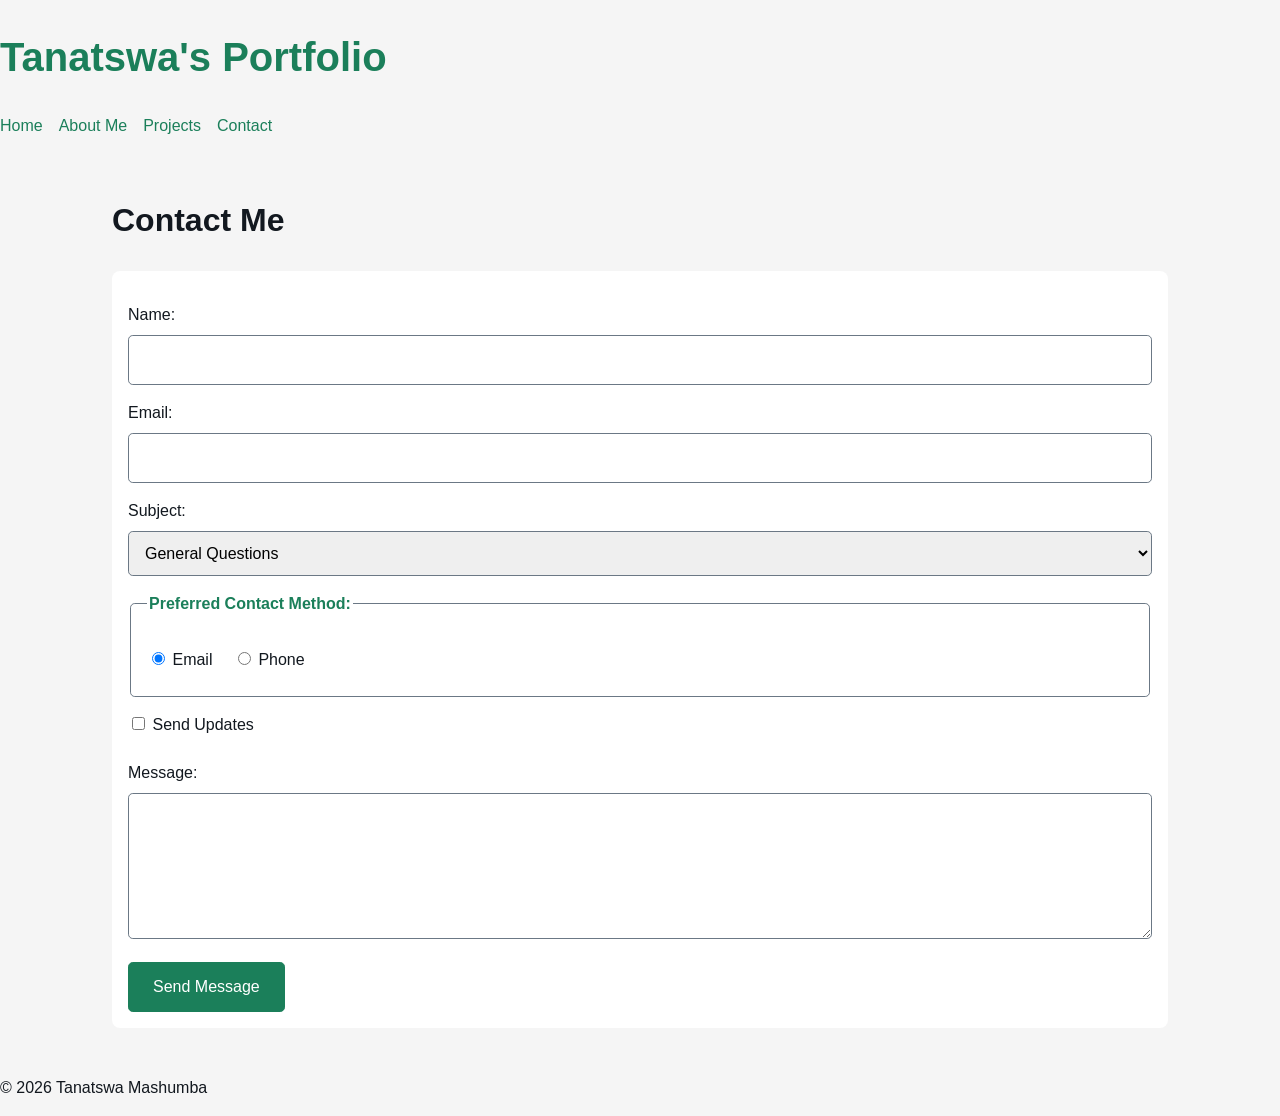
<file: contact.html>
<!DOCTYPE html>
<html lang="en">

<head>
    <meta charset="UTF-8">
    <meta name="viewport" content="width=device-width, initial-scale=1.0">
    <title>Contact - Tanatswa's Portfolio</title>
    <link rel="stylesheet" href="css/styles.css">
</head>

<body>

    <header>
        <h1>Tanatswa's Portfolio</h1>

        <nav>
            <ul>
                <li><a href="index.html">Home</a></li>
                <li><a href="about.html">About Me</a></li>
                <li><a href="projects.html">Projects</a></li>
                <li><a href="contact.html">Contact</a></li>
            </ul>
        </nav>
    </header>

    <main>

        <section>
            <h2>Contact Me</h2>

            <form class="contact-form">

                <label for="name">Name:</label>
                <input type="text" id="name" name="name" required>

                <label for="email">Email:</label>
                <input type="email" id="email" name="email" required>

                <label for="subject">Subject:</label>
                <select id="subject" name="subject">
                    <option value="general">General Questions</option>
                    <option value="projects">Project Inquiry</option>
                    <option value="feedback">Feedback</option>
                </select>

                <fieldset>
                    <legend>Preferred Contact Method:</legend>

                    <input type="radio"
                           id="contact-email"
                           name="contact-method"
                           value="email"
                           checked>
                    <label for="contact-email">Email</label>

                    <input type="radio"
                           id="contact-phone"
                           name="contact-method"
                           value="phone">
                    <label for="contact-phone">Phone</label>
                </fieldset>

                <input type="checkbox"
                       id="updates"
                       name="updates">
                <label for="updates">Send Updates</label>

                <label for="message">Message:</label>
                <textarea id="message"
                          name="message"
                          rows="5"
                          required></textarea>

                <button type="submit">Send Message</button>

            </form>

        </section>

    </main>

    <footer>
        <p>&copy; 2026 Tanatswa Mashumba</p>
    </footer>

</body>

</html>
</file>
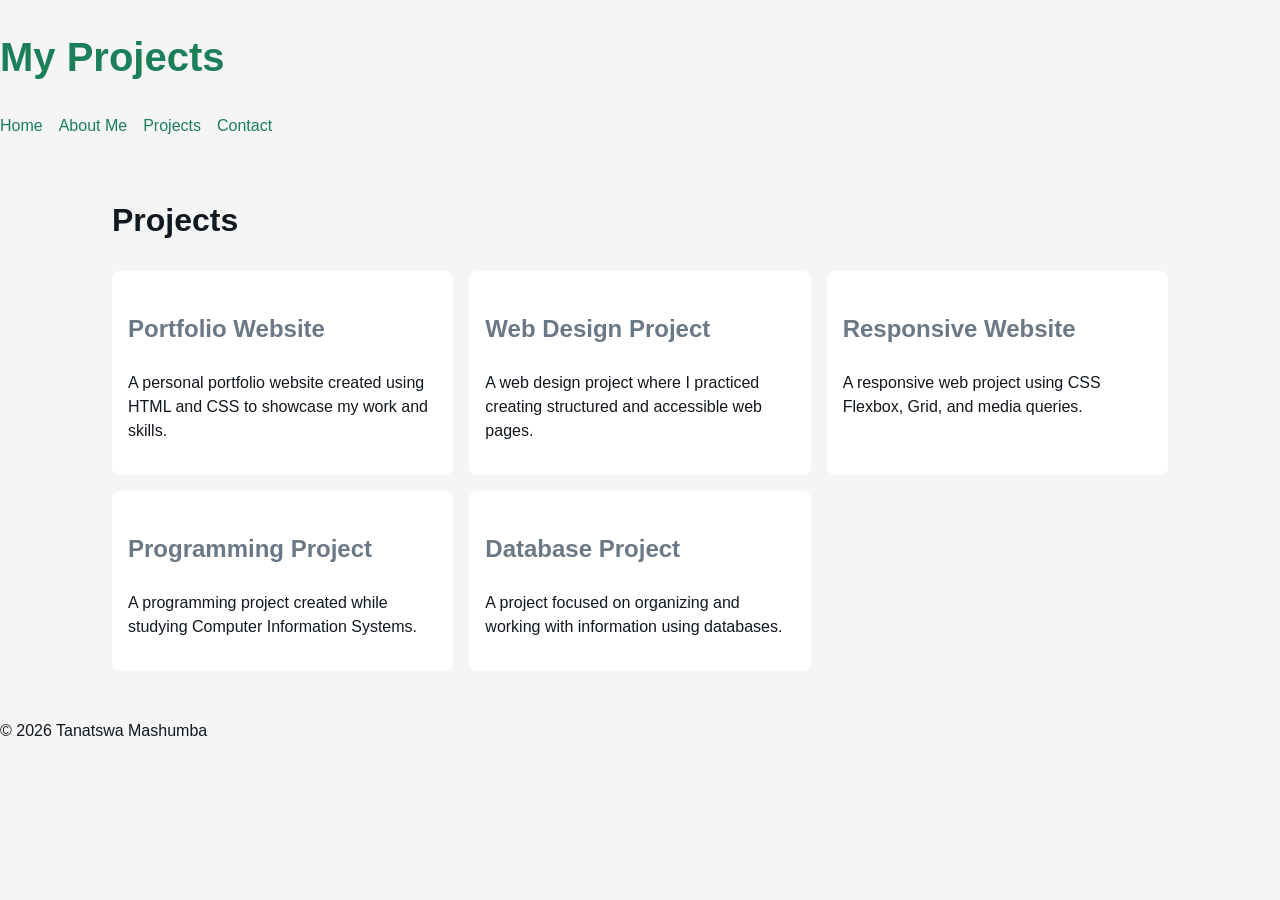
<file: projects.html>
<!DOCTYPE html>
<html lang="en">

<head>
    <meta charset="UTF-8">
    <meta name="viewport" content="width=device-width, initial-scale=1.0">
    <title>Tanatswa's Portfolio - Projects</title>
    <link rel="stylesheet" href="css/styles.css">
</head>

<body>

    <header>
        <h1>My Projects</h1>

        <nav>
            <ul>
                <li><a href="index.html">Home</a></li>
                <li><a href="about.html">About Me</a></li>
                <li><a href="projects.html">Projects</a></li>
                <li><a href="contact.html">Contact</a></li>
            </ul>
        </nav>
    </header>

    <main>

        <section>
            <h2>Projects</h2>

            <div class="cards">

                <article>
                    <h3>Portfolio Website</h3>
                    <p>
                        A personal portfolio website created using HTML and CSS
                        to showcase my work and skills.
                    </p>
                </article>

                <article>
                    <h3>Web Design Project</h3>
                    <p>
                        A web design project where I practiced creating
                        structured and accessible web pages.
                    </p>
                </article>

                <article>
                    <h3>Responsive Website</h3>
                    <p>
                        A responsive web project using CSS Flexbox, Grid,
                        and media queries.
                    </p>
                </article>

                <article>
                    <h3>Programming Project</h3>
                    <p>
                        A programming project created while studying
                        Computer Information Systems.
                    </p>
                </article>

                <article>
                    <h3>Database Project</h3>
                    <p>
                        A project focused on organizing and working with
                        information using databases.
                    </p>
                </article>

            </div>

        </section>

    </main>

    <footer>
        <p>&copy; 2026 Tanatswa Mashumba</p>
    </footer>

</body>

</html>
</file>
<file: css/styles.css>
:root {
    --brand: #1b7f5a;
    --ink: #12181f;
    --muted: #6b7885;
    --space: 1rem;
}

*, *::before, *::after {
    box-sizing: border-box;
}

/* Page */
body {
    font-family: Arial, Helvetica, sans-serif;
    color: var(--ink);
    background-color: #f5f5f5;
    line-height: 1.5;
    margin: 0;
}

main {
    max-width: 70rem;
    margin: 0 auto;
    padding: var(--space);
}

/* Headings */
h1 {
    font-size: 2.5rem;
    color: var(--brand);
}

h2 {
    font-size: 2rem;
    color: var(--ink);
}

h3 {
    font-size: 1.5rem;
    color: var(--muted);
}

/* Responsive images */
img {
    max-width: 100%;
    height: auto;
}

/* Navigation - mobile first */
nav {
    display: flex;
    flex-direction: column;
    gap: 1rem;
}

nav ul {
    display: flex;
    flex-direction: column;
    gap: 1rem;
    list-style: none;
    padding: 0;
    margin: 0;
}

nav li {
    display: block;
}

nav a {
    color: var(--brand);
    text-decoration: none;
}

nav a:hover {
    text-decoration: underline;
}

nav a:focus {
    outline: 0.2rem solid var(--brand);
    outline-offset: 0.2rem;
}

/* Project cards - mobile first */
.cards {
    display: grid;
    grid-template-columns: 1fr;
    gap: 1rem;
}

.cards article {
    background-color: #ffffff;
    padding: var(--space);
    border-radius: 0.5rem;
}

/* Two-column page section - mobile first */
.two-column {
    display: grid;
    grid-template-columns: 1fr;
    gap: 2rem;
}

aside {
    background-color: #ffffff;
    padding: var(--space);
    border-radius: 0.5rem;
    align-self: start;
}

/* Form */
form {
    margin-top: var(--space);
}

label {
    display: block;
    margin-top: var(--space);
    margin-bottom: 0.5rem;
}

input,
select,
textarea {
    width: 100%;
    padding: 0.75rem;
    border: 0.1rem solid var(--muted);
    border-radius: 0.3rem;
    font: inherit;
}

input[type="radio"],
input[type="checkbox"] {
    width: auto;
}

input[type="radio"] + label,
input[type="checkbox"] + label {
    display: inline-block;
    margin-right: var(--space);
}

input[type="email"] {
    background-color: #ffffff;
}

input:focus,
select:focus,
textarea:focus,
button:focus {
    outline: 0.2rem solid var(--brand);
    outline-offset: 0.2rem;
}

/* Fieldset */
fieldset {
    margin-top: var(--space);
    padding: var(--space);
    border: 0.1rem solid var(--muted);
    border-radius: 0.3rem;
}

legend {
    color: var(--brand);
    font-weight: bold;
}

/* Button */
button {
    margin-top: var(--space);
    padding: 0.75rem 1.5rem;
    border: 0.1rem solid var(--brand);
    border-radius: 0.3rem;
    background-color: var(--brand);
    color: white;
    font: inherit;
    cursor: pointer;
}

button:hover {
    opacity: 0.85;
}

button:focus {
    outline: 0.2rem solid var(--ink);
}

/* Table */
table {
    width: 100%;
    margin-top: var(--space);
    border-collapse: collapse;
}

caption {
    font-size: 1.5rem;
    font-weight: bold;
    color: var(--brand);
    margin-bottom: var(--space);
}

th,
td {
    border: 0.1rem solid var(--muted);
    padding: var(--space);
    text-align: left;
}

th {
    color: var(--ink);
}

.contact-form {
    background-color: #ffffff;
    padding: var(--space);
    border-radius: 0.5rem;
}

/* Middle breakpoint */
@media (min-width: 38rem) {
    nav {
        flex-direction: row;
        justify-content: space-between;
        align-items: center;
    }

    nav ul {
        flex-direction: row;
        flex-wrap: wrap;
    }

    .cards {
        grid-template-columns: repeat(2, 1fr);
    }

    .two-column {
        grid-template-columns: 2fr 1fr;
    }
}

/* Large breakpoint */
@media (min-width: 58rem) {
    .cards {
        grid-template-columns: repeat(3, 1fr);
    }

    main {
        padding: 2rem;
    }
}
</file>
